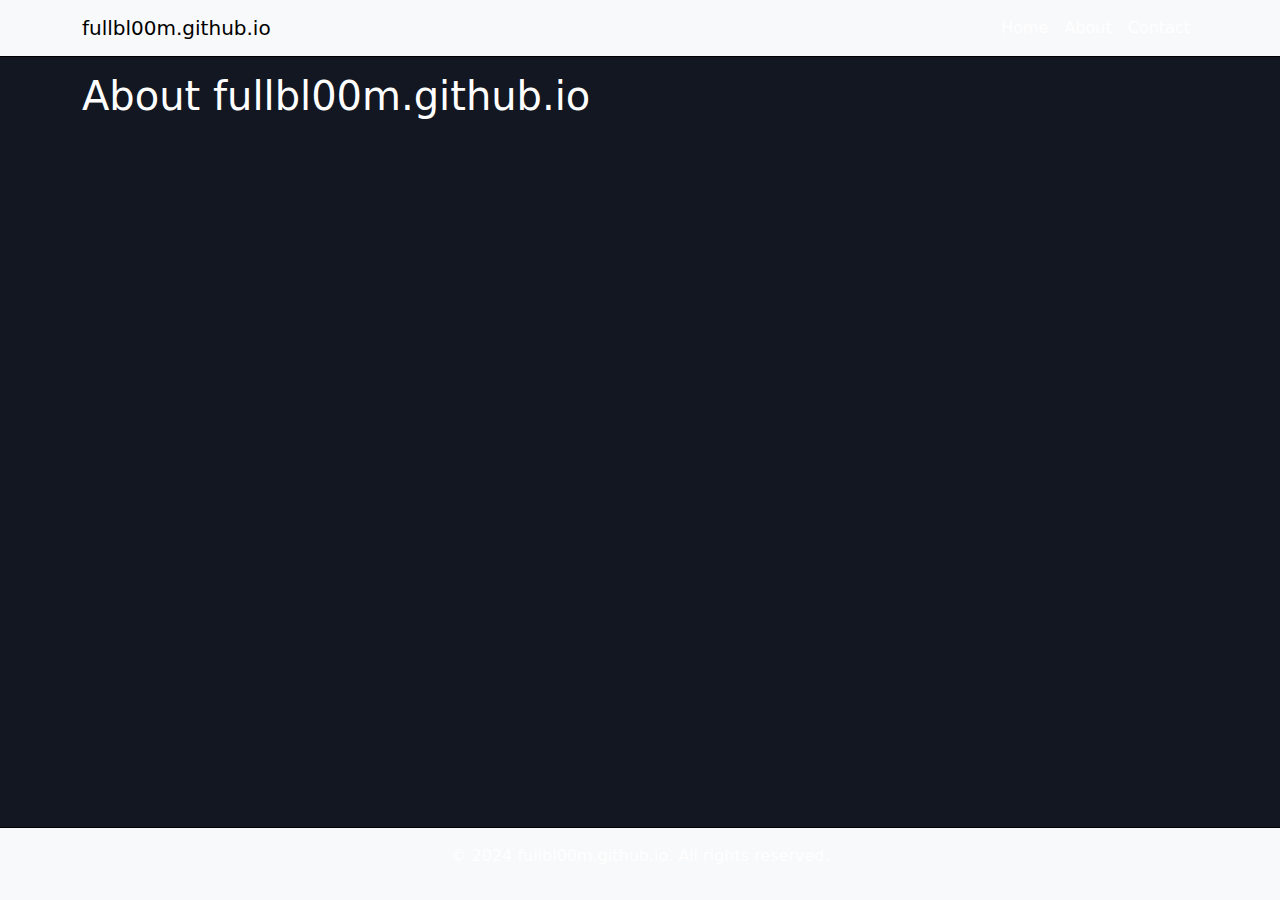
<file: pages/about/about.html>
<!DOCTYPE html><html lang="en"><head><meta charset="UTF-8"><meta name="viewport" content="width=device-width, initial-scale=1.0"><title>fullbl00m.github.io</title><!-- BOOTSTRAP--><link rel="stylesheet" href="https://cdnjs.cloudflare.com/ajax/libs/bootstrap/5.3.3/css/bootstrap.min.css" integrity="sha512-jnSuA4Ss2PkkikSOLtYs8BlYIeeIK1h99ty4YfvRPAlzr377vr3CXDb7sb7eEEBYjDtcYj+AjBH3FLv5uSJuXg==" crossorigin="anonymous" referrerpolicy="no-referrer"><script src="https://cdnjs.cloudflare.com/ajax/libs/bootstrap/5.3.3/js/bootstrap.min.js" integrity="sha512-ykZ1QQr0Jy/4ZkvKuqWn4iF3lqPZyij9iRv6sGqLRdTPkY69YX6+7wvVGmsdBbiIfN/8OdsI7HABjvEok6ZopQ==" crossorigin="anonymous" referrerpolicy="no-referrer"></script><!-- LOCAL RESOURCES--><link rel="stylesheet" href="../../index.css"><script src="../../index.js"></script></head><body><header><nav class="navbar navbar-expand-lg navbar-light bg-light"><div class="container"><a class="navbar-brand" href="#">fullbl00m.github.io</a><button class="navbar-toggler" type="button" data-bs-toggle="collapse" data-bs-target="#navbarSupportedContent" aria-controls="navbarSupportedContent" aria-expanded="false" aria-label="Toggle navigation"><span class="navbar-toggler-icon"></span></button><div class="collapse navbar-collapse" id="navbarSupportedContent"><ul class="navbar-nav ms-auto"><li class="nav-item"><a class="nav-link" href="#">Home</a></li><li class="nav-item"><a class="nav-link" href="#">About</a></li><li class="nav-item"><a class="nav-link" href="#">Contact</a></li></ul></div></div></nav></header><main class="container"><div class="row"><div class="col-12"><h1>About fullbl00m.github.io</h1></div></div></main><footer class="footer mt-auto py-3 bg-light"><div class="container text-center"><p>© 2024 fullbl00m.github.io. All rights reserved.</p></div></footer></body></html>
</file>
<file: index.css>
html, body {
  height: 100%; }

body {
  background-color: #131721 !important;
  color: #ffffff !important;
  display: flex;
  flex-direction: column; }

main {
  padding-top: 15px;
  flex: 1 0 auto; }

.nav-link {
  color: #ffffff; }

.loading-splash {
  position: fixed;
  top: 0;
  right: 0;
  bottom: 0;
  left: 0;
  text-align: center;
  background-color: #131721;
  font-size: 44px; }

.loading-splash:before {
  position: fixed;
  content: 'loading...';
  color: #ffffff;
  top: 40vh;
  left: 0;
  right: 0; }

.card {
  border: 1px solid #000000;
  background-color: #1c2231;
  color: white; }

header, footer, .card-header, .card-footer {
  background-color: #0b0e14; }

header {
  border-bottom: 1px solid #000000; }

footer {
  flex-shrink: 0;
  border-top: 1px solid #000000; }
  footer > * {
    margin: 0; }

#stars {
  width: 1px;
  height: 1px;
  background: transparent;
  animation: animStar 50s linear infinite;
  box-shadow: 29vw 83vh 1px white, 48vw 50vh 1px white, 12vw 26vh 1px white, 82vw 38vh 1px white, 29vw 98vh 1px white, 20vw 84vh 1px white, 51vw 46vh 1px white, 50vw 9vh 1px white, 23vw 79vh 1px white, 60vw 59vh 1px white, 39vw 3vh 1px white, 33vw 9vh 1px white, 96vw 24vh 1px white, 20vw 35vh 1px white, 25vw 25vh 1px white, 76vw 97vh 1px white, 56vw 28vh 1px white, 50vw 27vh 1px white, 4vw 77vh 1px white, 76vw 24vh 1px white, 90vw 14vh 1px white, 55vw 45vh 1px white, 76vw 75vh 1px white, 78vw 75vh 1px white, 68vw 31vh 1px white, 46vw 76vh 1px white, 7vw 8vh 1px white, 40vw 7vh 1px white, 32vw 18vh 1px white, 7vw 18vh 1px white, 22vw 46vh 1px white, 80vw 83vh 1px white, 77vw 72vh 1px white, 71vw 69vh 1px white, 69vw 65vh 1px white, 56vw 16vh 1px white, 4vw 67vh 1px white, 57vw 79vh 1px white, 67vw 24vh 1px white, 86vw 26vh 1px white, 84vw 47vh 1px white, 78vw 33vh 1px white, 49vw 40vh 1px white, 4vw 40vh 1px white, 42vw 78vh 1px white, 49vw 43vh 1px white, 83vw 83vh 1px white, 62vw 22vh 1px white, 70vw 66vh 1px white, 55vw 73vh 1px white, 90vw 18vh 1px white, 19vw 92vh 1px white, 48vw 7vh 1px white, 82vw 47vh 1px white, 26vw 38vh 1px white, 82vw 11vh 1px white, 49vw 27vh 1px white, 85vw 84vh 1px white, 44vw 8vh 1px white, 2vw 8vh 1px white, 8vw 12vh 1px white, 97vw 58vh 1px white, 34vw 39vh 1px white, 98vw 62vh 1px white, 13vw 23vh 1px white, 4vw 35vh 1px white, 78vw 49vh 1px white, 27vw 12vh 1px white, 55vw 22vh 1px white, 100vw 92vh 1px white, 11vw 20vh 1px white, 23vw 2vh 1px white, 92vw 100vh 1px white, 89vw 93vh 1px white, 60vw 12vh 1px white, 94vw 80vh 1px white, 66vw 82vh 1px white, 7vw 57vh 1px white, 10vw 11vh 1px white, 99vw 54vh 1px white, 74vw 57vh 1px white, 15vw 1vh 1px white, 30vw 57vh 1px white, 64vw 84vh 1px white, 16vw 4vh 1px white, 90vw 66vh 1px white, 56vw 41vh 1px white, 50vw 21vh 1px white, 18vw 65vh 1px white, 36vw 67vh 1px white, 26vw 81vh 1px white, 90vw 14vh 1px white, 58vw 19vh 1px white, 41vw 73vh 1px white, 31vw 23vh 1px white, 33vw 53vh 1px white, 34vw 26vh 1px white, 55vw 58vh 1px white, 11vw 63vh 1px white, 98vw 85vh 1px white, 95vw 32vh 1px white, 18vw 67vh 1px white, 41vw 24vh 1px white, 97vw 84vh 1px white, 100vw 13vh 1px white, 79vw 60vh 1px white, 31vw 81vh 1px white, 53vw 22vh 1px white, 75vw 68vh 1px white, 22vw 16vh 1px white, 4vw 28vh 1px white, 29vw 56vh 1px white, 92vw 86vh 1px white, 93vw 70vh 1px white, 32vw 30vh 1px white, 3vw 57vh 1px white, 47vw 71vh 1px white, 72vw 19vh 1px white, 30vw 59vh 1px white, 23vw 74vh 1px white, 69vw 38vh 1px white, 61vw 75vh 1px white, 99vw 91vh 1px white, 88vw 65vh 1px white, 16vw 52vh 1px white, 29vw 6vh 1px white, 81vw 83vh 1px white, 1vw 25vh 1px white, 2vw 68vh 1px white, 91vw 33vh 1px white, 76vw 52vh 1px white, 30vw 40vh 1px white, 97vw 92vh 1px white, 46vw 55vh 1px white, 1vw 43vh 1px white, 99vw 16vh 1px white, 98vw 59vh 1px white, 3vw 51vh 1px white, 87vw 18vh 1px white, 62vw 3vh 1px white, 49vw 60vh 1px white, 62vw 20vh 1px white, 77vw 78vh 1px white, 66vw 58vh 1px white, 7vw 20vh 1px white, 32vw 88vh 1px white, 99vw 13vh 1px white, 51vw 63vh 1px white, 24vw 74vh 1px white, 17vw 66vh 1px white, 19vw 48vh 1px white, 79vw 32vh 1px white, 25vw 57vh 1px white, 49vw 74vh 1px white, 71vw 17vh 1px white, 62vw 77vh 1px white, 80vw 61vh 1px white, 61vw 23vh 1px white, 5vw 32vh 1px white, 62vw 69vh 1px white, 21vw 59vh 1px white, 49vw 24vh 1px white, 57vw 100vh 1px white, 83vw 20vh 1px white, 50vw 30vh 1px white, 1vw 73vh 1px white, 69vw 15vh 1px white, 45vw 46vh 1px white, 78vw 26vh 1px white, 5vw 65vh 1px white, 35vw 31vh 1px white, 83vw 70vh 1px white, 21vw 1vh 1px white, 80vw 85vh 1px white, 18vw 98vh 1px white, 52vw 9vh 1px white, 72vw 98vh 1px white, 46vw 27vh 1px white, 61vw 99vh 1px white, 68vw 3vh 1px white, 81vw 42vh 1px white, 23vw 81vh 1px white, 57vw 99vh 1px white, 72vw 41vh 1px white, 78vw 46vh 1px white, 59vw 25vh 1px white, 18vw 35vh 1px white, 39vw 54vh 1px white, 61vw 71vh 1px white, 23vw 8vh 1px white, 83vw 22vh 1px white, 42vw 15vh 1px white, 14vw 85vh 1px white, 2vw 35vh 1px white, 46vw 26vh 1px white, 40vw 14vh 1px white, 76vw 35vh 1px white, 44vw 13vh 1px white, 98vw 45vh 1px white, 83vw 56vh 1px white, 18vw 92vh 1px white, 83vw 41vh 1px white, 7vw 67vh 1px white, 55vw 46vh 1px white, 55vw 60vh 1px white, 94vw 10vh 1px white, 22vw 33vh 1px white, 36vw 49vh 1px white, 1vw 97vh 1px white, 30vw 99vh 1px white, 87vw 86vh 1px white, 78vw 79vh 1px white, 81vw 35vh 1px white, 77vw 11vh 1px white, 67vw 53vh 1px white, 24vw 81vh 1px white, 79vw 18vh 1px white, 5vw 70vh 1px white, 14vw 1vh 1px white, 70vw 60vh 1px white, 78vw 30vh 1px white, 59vw 67vh 1px white, 78vw 73vh 1px white, 78vw 28vh 1px white, 82vw 3vh 1px white, 1vw 12vh 1px white, 6vw 75vh 1px white, 2vw 35vh 1px white, 91vw 66vh 1px white, 46vw 88vh 1px white, 94vw 66vh 1px white, 48vw 34vh 1px white, 15vw 75vh 1px white, 76vw 37vh 1px white, 99vw 40vh 1px white, 64vw 41vh 1px white, 12vw 8vh 1px white, 41vw 64vh 1px white, 4vw 10vh 1px white, 85vw 7vh 1px white, 72vw 5vh 1px white, 34vw 30vh 1px white, 63vw 19vh 1px white, 19vw 52vh 1px white, 42vw 47vh 1px white, 39vw 38vh 1px white, 22vw 80vh 1px white, 80vw 81vh 1px white, 37vw 93vh 1px white, 51vw 34vh 1px white, 39vw 45vh 1px white, 10vw 75vh 1px white, 20vw 6vh 1px white, 99vw 71vh 1px white, 27vw 11vh 1px white, 31vw 17vh 1px white, 75vw 75vh 1px white, 17vw 84vh 1px white, 49vw 55vh 1px white, 20vw 11vh 1px white, 11vw 44vh 1px white, 18vw 14vh 1px white, 55vw 87vh 1px white, 44vw 60vh 1px white, 75vw 96vh 1px white, 91vw 96vh 1px white, 63vw 59vh 1px white, 87vw 66vh 1px white, 25vw 86vh 1px white, 23vw 9vh 1px white, 62vw 55vh 1px white, 50vw 99vh 1px white, 16vw 8vh 1px white, 68vw 45vh 1px white, 85vw 70vh 1px white, 46vw 78vh 1px white, 1vw 94vh 1px white, 79vw 90vh 1px white, 71vw 87vh 1px white, 38vw 56vh 1px white, 24vw 89vh 1px white, 1vw 71vh 1px white, 84vw 19vh 1px white, 9vw 84vh 1px white, 62vw 38vh 1px white, 8vw 10vh 1px white, 89vw 91vh 1px white, 33vw 1vh 1px white, 57vw 63vh 1px white, 59vw 15vh 1px white, 77vw 81vh 1px white, 53vw 100vh 1px white, 56vw 48vh 1px white, 92vw 88vh 1px white, 94vw 75vh 1px white, 56vw 37vh 1px white, 82vw 21vh 1px white, 95vw 86vh 1px white, 46vw 10vh 1px white, 54vw 74vh 1px white, 69vw 40vh 1px white, 90vw 85vh 1px white, 91vw 60vh 1px white, 47vw 90vh 1px white, 80vw 95vh 1px white, 64vw 17vh 1px white, 55vw 98vh 1px white, 7vw 46vh 1px white, 98vw 49vh 1px white, 57vw 88vh 1px white, 38vw 94vh 1px white, 54vw 83vh 1px white, 20vw 44vh 1px white, 64vw 72vh 1px white, 95vw 29vh 1px white, 88vw 59vh 1px white, 88vw 77vh 1px white, 37vw 13vh 1px white, 6vw 59vh 1px white, 8vw 30vh 1px white, 83vw 81vh 1px white, 32vw 4vh 1px white, 2vw 58vh 1px white, 87vw 72vh 1px white, 98vw 41vh 1px white, 82vw 26vh 1px white, 85vw 13vh 1px white, 18vw 62vh 1px white, 33vw 1vh 1px white, 1vw 71vh 1px white, 81vw 8vh 1px white, 62vw 4vh 1px white, 82vw 82vh 1px white, 92vw 12vh 1px white, 56vw 11vh 1px white, 8vw 24vh 1px white, 55vw 12vh 1px white, 15vw 56vh 1px white, 16vw 16vh 1px white, 52vw 66vh 1px white, 29vw 47vh 1px white, 1vw 64vh 1px white, 20vw 66vh 1px white, 30vw 87vh 1px white, 75vw 32vh 1px white, 85vw 46vh 1px white, 58vw 93vh 1px white, 85vw 30vh 1px white, 80vw 10vh 1px white, 64vw 1vh 1px white, 76vw 85vh 1px white, 81vw 83vh 1px white, 61vw 10vh 1px white, 79vw 40vh 1px white, 44vw 31vh 1px white, 12vw 69vh 1px white, 65vw 45vh 1px white, 36vw 100vh 1px white, 16vw 64vh 1px white, 70vw 6vh 1px white, 10vw 12vh 1px white, 98vw 88vh 1px white, 70vw 55vh 1px white, 6vw 61vh 1px white, 72vw 29vh 1px white, 98vw 79vh 1px white, 64vw 33vh 1px white, 20vw 82vh 1px white, 68vw 22vh 1px white, 9vw 66vh 1px white, 64vw 98vh 1px white, 37vw 23vh 1px white, 47vw 35vh 1px white, 74vw 57vh 1px white, 30vw 49vh 1px white, 29vw 89vh 1px white, 44vw 70vh 1px white, 63vw 52vh 1px white, 25vw 17vh 1px white, 38vw 19vh 1px white, 54vw 48vh 1px white, 21vw 44vh 1px white, 57vw 79vh 1px white, 32vw 51vh 1px white, 23vw 92vh 1px white, 89vw 27vh 1px white, 79vw 75vh 1px white, 18vw 44vh 1px white, 77vw 21vh 1px white, 23vw 75vh 1px white, 59vw 61vh 1px white, 77vw 3vh 1px white, 5vw 80vh 1px white, 47vw 57vh 1px white, 7vw 27vh 1px white, 91vw 50vh 1px white, 41vw 89vh 1px white, 50vw 86vh 1px white, 9vw 3vh 1px white, 78vw 20vh 1px white, 32vw 13vh 1px white, 38vw 14vh 1px white, 2vw 65vh 1px white, 94vw 76vh 1px white, 13vw 55vh 1px white, 41vw 54vh 1px white, 90vw 29vh 1px white, 91vw 13vh 1px white, 20vw 98vh 1px white, 69vw 2vh 1px white, 70vw 79vh 1px white, 15vw 26vh 1px white, 71vw 42vh 1px white, 59vw 100vh 1px white, 100vw 77vh 1px white, 41vw 56vh 1px white, 86vw 57vh 1px white, 53vw 42vh 1px white, 80vw 29vh 1px white, 23vw 58vh 1px white, 5vw 51vh 1px white, 39vw 53vh 1px white, 99vw 55vh 1px white, 42vw 41vh 1px white, 51vw 40vh 1px white, 20vw 58vh 1px white, 38vw 79vh 1px white, 67vw 85vh 1px white, 94vw 36vh 1px white, 11vw 94vh 1px white, 37vw 6vh 1px white, 25vw 20vh 1px white, 84vw 5vh 1px white, 89vw 77vh 1px white, 43vw 37vh 1px white, 95vw 87vh 1px white, 24vw 22vh 1px white, 30vw 10vh 1px white, 38vw 17vh 1px white, 100vw 68vh 1px white, 80vw 82vh 1px white, 10vw 62vh 1px white, 2vw 73vh 1px white, 94vw 49vh 1px white, 13vw 30vh 1px white, 75vw 65vh 1px white, 72vw 57vh 1px white, 79vw 35vh 1px white, 11vw 46vh 1px white, 3vw 56vh 1px white, 15vw 96vh 1px white, 78vw 100vh 1px white, 89vw 92vh 1px white, 61vw 31vh 1px white, 44vw 45vh 1px white, 71vw 75vh 1px white, 97vw 31vh 1px white, 28vw 54vh 1px white, 18vw 61vh 1px white, 29vw 97vh 1px white, 29vw 50vh 1px white, 48vw 22vh 1px white, 80vw 34vh 1px white, 15vw 6vh 1px white, 18vw 98vh 1px white, 61vw 11vh 1px white, 42vw 60vh 1px white, 49vw 92vh 1px white, 26vw 62vh 1px white, 25vw 54vh 1px white, 98vw 99vh 1px white, 93vw 97vh 1px white, 74vw 11vh 1px white, 84vw 35vh 1px white, 34vw 30vh 1px white, 37vw 27vh 1px white, 25vw 81vh 1px white, 43vw 52vh 1px white, 8vw 35vh 1px white, 31vw 89vh 1px white, 7vw 45vh 1px white, 65vw 99vh 1px white, 51vw 62vh 1px white, 69vw 40vh 1px white, 77vw 24vh 1px white, 21vw 56vh 1px white, 10vw 90vh 1px white, 4vw 95vh 1px white, 24vw 64vh 1px white, 84vw 68vh 1px white, 86vw 83vh 1px white, 31vw 20vh 1px white, 15vw 23vh 1px white, 46vw 44vh 1px white, 93vw 6vh 1px white, 55vw 35vh 1px white, 33vw 35vh 1px white, 41vw 95vh 1px white, 53vw 50vh 1px white, 97vw 57vh 1px white, 58vw 41vh 1px white, 6vw 100vh 1px white, 8vw 45vh 1px white, 64vw 20vh 1px white, 18vw 98vh 1px white, 27vw 37vh 1px white, 91vw 33vh 1px white, 2vw 66vh 1px white, 38vw 22vh 1px white, 39vw 69vh 1px white, 30vw 51vh 1px white, 33vw 70vh 1px white, 15vw 17vh 1px white, 34vw 31vh 1px white, 15vw 5vh 1px white, 60vw 73vh 1px white, 26vw 15vh 1px white, 59vw 89vh 1px white, 76vw 20vh 1px white, 3vw 82vh 1px white, 27vw 38vh 1px white, 89vw 25vh 1px white, 80vw 11vh 1px white, 7vw 99vh 1px white, 61vw 58vh 1px white, 94vw 66vh 1px white, 5vw 80vh 1px white, 33vw 56vh 1px white, 88vw 28vh 1px white, 69vw 61vh 1px white, 14vw 50vh 1px white, 8vw 1vh 1px white, 35vw 6vh 1px white, 98vw 54vh 1px white, 70vw 21vh 1px white, 95vw 76vh 1px white, 44vw 76vh 1px white, 76vw 3vh 1px white, 70vw 42vh 1px white, 40vw 53vh 1px white, 77vw 52vh 1px white, 78vw 38vh 1px white, 17vw 41vh 1px white, 93vw 62vh 1px white, 13vw 66vh 1px white, 6vw 4vh 1px white, 58vw 35vh 1px white, 8vw 48vh 1px white, 22vw 30vh 1px white, 6vw 18vh 1px white, 14vw 34vh 1px white, 53vw 100vh 1px white, 4vw 58vh 1px white, 36vw 1vh 1px white, 63vw 4vh 1px white, 51vw 6vh 1px white, 4vw 56vh 1px white, 32vw 77vh 1px white, 22vw 31vh 1px white, 72vw 70vh 1px white, 19vw 20vh 1px white, 83vw 50vh 1px white, 58vw 25vh 1px white, 16vw 77vh 1px white, 91vw 11vh 1px white, 39vw 51vh 1px white, 45vw 74vh 1px white, 46vw 24vh 1px white, 18vw 77vh 1px white, 53vw 98vh 1px white, 83vw 24vh 1px white, 91vw 37vh 1px white, 59vw 45vh 1px white, 17vw 57vh 1px white, 90vw 1vh 1px white, 2vw 15vh 1px white, 97vw 40vh 1px white, 17vw 52vh 1px white, 46vw 3vh 1px white, 28vw 26vh 1px white, 26vw 71vh 1px white, 65vw 17vh 1px white, 64vw 91vh 1px white, 87vw 70vh 1px white, 45vw 8vh 1px white, 51vw 44vh 1px white, 7vw 39vh 1px white, 58vw 39vh 1px white, 20vw 18vh 1px white, 36vw 74vh 1px white, 98vw 30vh 1px white, 28vw 86vh 1px white, 13vw 38vh 1px white, 59vw 69vh 1px white, 27vw 93vh 1px white, 14vw 11vh 1px white, 57vw 63vh 1px white, 54vw 97vh 1px white, 8vw 71vh 1px white, 64vw 91vh 1px white, 8vw 15vh 1px white, 60vw 29vh 1px white, 95vw 32vh 1px white, 50vw 50vh 1px white, 8vw 20vh 1px white, 86vw 4vh 1px white, 24vw 49vh 1px white, 9vw 49vh 1px white, 49vw 51vh 1px white, 75vw 92vh 1px white, 4vw 36vh 1px white, 35vw 77vh 1px white, 65vw 7vh 1px white, 45vw 100vh 1px white, 24vw 31vh 1px white, 19vw 48vh 1px white, 42vw 60vh 1px white, 59vw 31vh 1px white, 2vw 19vh 1px white, 46vw 91vh 1px white, 76vw 34vh 1px white, 49vw 68vh 1px white, 72vw 44vh 1px white, 23vw 83vh 1px white, 86vw 18vh 1px white, 15vw 22vh 1px white, 3vw 36vh 1px white, 76vw 53vh 1px white, 96vw 78vh 1px white, 70vw 74vh 1px white, 66vw 80vh 1px white, 68vw 94vh 1px white, 47vw 63vh 1px white, 90vw 55vh 1px white, 99vw 27vh 1px white, 42vw 86vh 1px white, 73vw 100vh 1px white, 64vw 75vh 1px white, 40vw 32vh 1px white, 36vw 61vh 1px white, 8vw 85vh 1px white, 46vw 50vh 1px white, 94vw 78vh 1px white, 51vw 3vh 1px white, 25vw 69vh 1px white, 57vw 82vh 1px white, 12vw 83vh 1px white, 82vw 99vh 1px white, 58vw 29vh 1px white, 42vw 86vh 1px white, 14vw 33vh 1px white, 46vw 18vh 1px white, 68vw 95vh 1px white, 64vw 37vh 1px white, 87vw 36vh 1px white, 41vw 80vh 1px white, 42vw 65vh 1px white, 20vw 42vh 1px white, 61vw 58vh 1px white, 29vw 11vh 1px white, 64vw 59vh 1px white, 69vw 87vh 1px white, 70vw 83vh 1px white, 80vw 65vh 1px white, 89vw 70vh 1px white, 94vw 53vh 1px white, 97vw 72vh 1px white, 5vw 97vh 1px white, 91vw 95vh 1px white, 57vw 66vh 1px white, 11vw 28vh 1px white, 33vw 2vh 1px white, 81vw 34vh 1px white, 92vw 63vh 1px white, 23vw 78vh 1px white, 17vw 67vh 1px white, 92vw 96vh 1px white, 97vw 13vh 1px white, 89vw 5vh 1px white, 51vw 28vh 1px white, 28vw 82vh 1px white, 12vw 42vh 1px white, 15vw 98vh 1px white, 34vw 32vh 1px white, 21vw 40vh 1px white, 76vw 33vh 1px white, 34vw 30vh 1px white, 42vw 97vh 1px white, 80vw 40vh 1px white, 11vw 15vh 1px white, 87vw 48vh 1px white, 48vw 17vh 1px white, 8vw 64vh 1px white, 19vw 37vh 1px white, 4vw 63vh 1px white, 72vw 94vh 1px white, 78vw 2vh 1px white, 38vw 16vh 1px white, 16vw 64vh 1px white, 34vw 30vh 1px white; }
  #stars:after {
    content: " ";
    position: absolute;
    top: 100vh;
    width: 1px;
    height: 1px;
    background: transparent;
    box-shadow: 40vw 77vh 1px white, 58vw 88vh 1px white, 17vw 17vh 1px white, 93vw 5vh 1px white, 49vw 89vh 1px white, 89vw 66vh 1px white, 56vw 83vh 1px white, 85vw 42vh 1px white, 79vw 34vh 1px white, 3vw 6vh 1px white, 70vw 50vh 1px white, 78vw 28vh 1px white, 83vw 13vh 1px white, 51vw 38vh 1px white, 18vw 93vh 1px white, 46vw 52vh 1px white, 40vw 39vh 1px white, 17vw 50vh 1px white, 21vw 92vh 1px white, 93vw 78vh 1px white, 38vw 67vh 1px white, 70vw 67vh 1px white, 35vw 60vh 1px white, 51vw 94vh 1px white, 71vw 79vh 1px white, 86vw 21vh 1px white, 25vw 32vh 1px white, 82vw 81vh 1px white, 9vw 47vh 1px white, 55vw 95vh 1px white, 57vw 71vh 1px white, 70vw 85vh 1px white, 45vw 51vh 1px white, 95vw 85vh 1px white, 94vw 40vh 1px white, 33vw 30vh 1px white, 57vw 48vh 1px white, 43vw 2vh 1px white, 25vw 26vh 1px white, 98vw 58vh 1px white, 10vw 61vh 1px white, 57vw 6vh 1px white, 69vw 100vh 1px white, 69vw 53vh 1px white, 81vw 85vh 1px white, 63vw 22vh 1px white, 92vw 57vh 1px white, 80vw 62vh 1px white, 87vw 18vh 1px white, 26vw 9vh 1px white, 49vw 93vh 1px white, 94vw 94vh 1px white, 52vw 83vh 1px white, 92vw 99vh 1px white, 6vw 35vh 1px white, 30vw 20vh 1px white, 77vw 31vh 1px white, 30vw 83vh 1px white, 99vw 42vh 1px white, 10vw 88vh 1px white, 2vw 64vh 1px white, 27vw 65vh 1px white, 28vw 47vh 1px white, 80vw 59vh 1px white, 6vw 79vh 1px white, 12vw 77vh 1px white, 97vw 24vh 1px white, 23vw 91vh 1px white, 3vw 37vh 1px white, 36vw 83vh 1px white, 88vw 35vh 1px white, 58vw 14vh 1px white, 92vw 71vh 1px white, 80vw 44vh 1px white, 99vw 98vh 1px white, 7vw 85vh 1px white, 78vw 93vh 1px white, 72vw 59vh 1px white, 42vw 41vh 1px white, 28vw 60vh 1px white, 77vw 40vh 1px white, 94vw 49vh 1px white, 16vw 97vh 1px white, 36vw 23vh 1px white, 37vw 49vh 1px white, 94vw 48vh 1px white, 6vw 89vh 1px white, 63vw 83vh 1px white, 87vw 32vh 1px white, 95vw 56vh 1px white, 4vw 5vh 1px white, 98vw 51vh 1px white, 35vw 10vh 1px white, 60vw 75vh 1px white, 83vw 100vh 1px white, 71vw 29vh 1px white, 76vw 81vh 1px white, 95vw 53vh 1px white, 87vw 37vh 1px white, 82vw 32vh 1px white, 65vw 30vh 1px white, 100vw 86vh 1px white, 26vw 50vh 1px white, 10vw 55vh 1px white, 53vw 90vh 1px white, 31vw 99vh 1px white, 44vw 42vh 1px white, 88vw 63vh 1px white, 44vw 95vh 1px white, 58vw 82vh 1px white, 96vw 47vh 1px white, 35vw 27vh 1px white, 42vw 62vh 1px white, 9vw 72vh 1px white, 5vw 63vh 1px white, 70vw 72vh 1px white, 89vw 88vh 1px white, 41vw 67vh 1px white, 59vw 78vh 1px white, 43vw 53vh 1px white, 95vw 25vh 1px white, 50vw 56vh 1px white, 3vw 84vh 1px white, 46vw 46vh 1px white, 43vw 76vh 1px white, 73vw 7vh 1px white, 1vw 55vh 1px white, 15vw 70vh 1px white, 78vw 25vh 1px white, 26vw 49vh 1px white, 38vw 7vh 1px white, 52vw 31vh 1px white, 71vw 1vh 1px white, 3vw 39vh 1px white, 45vw 14vh 1px white, 16vw 6vh 1px white, 42vw 46vh 1px white, 50vw 56vh 1px white, 81vw 77vh 1px white, 1vw 63vh 1px white, 17vw 67vh 1px white, 64vw 52vh 1px white, 48vw 42vh 1px white, 74vw 82vh 1px white, 13vw 84vh 1px white, 30vw 59vh 1px white, 16vw 53vh 1px white, 97vw 48vh 1px white, 40vw 77vh 1px white, 41vw 32vh 1px white, 30vw 46vh 1px white, 39vw 57vh 1px white, 50vw 81vh 1px white, 10vw 71vh 1px white, 46vw 25vh 1px white, 12vw 86vh 1px white, 48vw 67vh 1px white, 20vw 56vh 1px white, 65vw 5vh 1px white, 43vw 86vh 1px white, 71vw 94vh 1px white, 38vw 81vh 1px white, 27vw 47vh 1px white, 32vw 38vh 1px white, 71vw 23vh 1px white, 23vw 85vh 1px white, 67vw 3vh 1px white, 55vw 65vh 1px white, 51vw 2vh 1px white, 37vw 30vh 1px white, 12vw 20vh 1px white, 1vw 91vh 1px white, 92vw 7vh 1px white, 94vw 58vh 1px white, 75vw 67vh 1px white, 19vw 72vh 1px white, 22vw 77vh 1px white, 61vw 42vh 1px white, 21vw 98vh 1px white, 54vw 88vh 1px white, 6vw 94vh 1px white, 83vw 90vh 1px white, 93vw 86vh 1px white, 56vw 50vh 1px white, 23vw 68vh 1px white, 47vw 56vh 1px white, 45vw 39vh 1px white, 17vw 60vh 1px white, 40vw 17vh 1px white, 55vw 94vh 1px white, 81vw 4vh 1px white, 40vw 67vh 1px white, 41vw 70vh 1px white, 21vw 55vh 1px white, 36vw 11vh 1px white, 93vw 69vh 1px white, 31vw 2vh 1px white, 35vw 47vh 1px white, 73vw 2vh 1px white, 70vw 61vh 1px white, 90vw 46vh 1px white, 45vw 23vh 1px white, 41vw 35vh 1px white, 26vw 19vh 1px white, 67vw 80vh 1px white, 90vw 66vh 1px white, 91vw 4vh 1px white, 47vw 5vh 1px white, 80vw 7vh 1px white, 39vw 15vh 1px white, 29vw 94vh 1px white, 38vw 33vh 1px white, 19vw 28vh 1px white, 33vw 96vh 1px white, 40vw 85vh 1px white, 14vw 77vh 1px white, 13vw 45vh 1px white, 90vw 68vh 1px white, 9vw 73vh 1px white, 28vw 38vh 1px white, 50vw 9vh 1px white, 83vw 49vh 1px white, 2vw 93vh 1px white, 95vw 25vh 1px white, 20vw 48vh 1px white, 63vw 47vh 1px white, 51vw 70vh 1px white, 26vw 82vh 1px white, 47vw 83vh 1px white, 40vw 79vh 1px white, 50vw 77vh 1px white, 40vw 80vh 1px white, 30vw 31vh 1px white, 31vw 98vh 1px white, 24vw 80vh 1px white, 57vw 23vh 1px white, 57vw 50vh 1px white, 30vw 30vh 1px white, 41vw 90vh 1px white, 80vw 80vh 1px white, 87vw 59vh 1px white, 35vw 15vh 1px white, 57vw 30vh 1px white, 33vw 3vh 1px white, 6vw 24vh 1px white, 32vw 78vh 1px white, 82vw 72vh 1px white, 68vw 42vh 1px white, 64vw 7vh 1px white, 11vw 89vh 1px white, 91vw 50vh 1px white, 71vw 67vh 1px white, 84vw 46vh 1px white, 56vw 88vh 1px white, 35vw 87vh 1px white, 54vw 63vh 1px white, 87vw 49vh 1px white, 98vw 56vh 1px white, 77vw 58vh 1px white, 35vw 75vh 1px white, 43vw 67vh 1px white, 83vw 26vh 1px white, 99vw 5vh 1px white, 23vw 69vh 1px white, 37vw 89vh 1px white, 95vw 61vh 1px white, 30vw 95vh 1px white, 84vw 86vh 1px white, 48vw 44vh 1px white, 80vw 84vh 1px white, 26vw 91vh 1px white, 19vw 28vh 1px white, 41vw 82vh 1px white, 72vw 58vh 1px white, 34vw 80vh 1px white, 58vw 61vh 1px white, 43vw 67vh 1px white, 47vw 8vh 1px white, 40vw 92vh 1px white, 32vw 10vh 1px white, 21vw 50vh 1px white, 78vw 21vh 1px white, 14vw 6vh 1px white, 39vw 94vh 1px white, 30vw 83vh 1px white, 79vw 46vh 1px white, 66vw 79vh 1px white, 54vw 27vh 1px white, 55vw 87vh 1px white, 69vw 6vh 1px white, 80vw 57vh 1px white, 22vw 71vh 1px white, 29vw 58vh 1px white, 17vw 3vh 1px white, 82vw 57vh 1px white, 50vw 4vh 1px white, 2vw 71vh 1px white, 37vw 82vh 1px white, 27vw 85vh 1px white, 95vw 50vh 1px white, 6vw 5vh 1px white, 94vw 36vh 1px white, 34vw 100vh 1px white, 56vw 57vh 1px white, 86vw 93vh 1px white, 13vw 3vh 1px white, 53vw 73vh 1px white, 4vw 50vh 1px white, 73vw 55vh 1px white, 42vw 66vh 1px white, 48vw 16vh 1px white, 87vw 65vh 1px white, 4vw 97vh 1px white, 26vw 6vh 1px white, 64vw 36vh 1px white, 55vw 79vh 1px white, 20vw 23vh 1px white, 32vw 13vh 1px white, 11vw 80vh 1px white, 49vw 73vh 1px white, 100vw 30vh 1px white, 79vw 30vh 1px white, 84vw 64vh 1px white, 60vw 68vh 1px white, 96vw 91vh 1px white, 81vw 82vh 1px white, 98vw 16vh 1px white, 38vw 87vh 1px white, 49vw 22vh 1px white, 93vw 6vh 1px white, 9vw 91vh 1px white, 88vw 3vh 1px white, 7vw 98vh 1px white, 21vw 22vh 1px white, 47vw 63vh 1px white, 90vw 85vh 1px white, 83vw 83vh 1px white, 50vw 69vh 1px white, 24vw 40vh 1px white, 6vw 97vh 1px white, 61vw 13vh 1px white, 74vw 50vh 1px white, 47vw 63vh 1px white, 35vw 87vh 1px white, 8vw 23vh 1px white, 56vw 52vh 1px white, 81vw 79vh 1px white, 16vw 12vh 1px white, 37vw 78vh 1px white, 83vw 89vh 1px white, 20vw 12vh 1px white, 37vw 17vh 1px white, 46vw 43vh 1px white, 94vw 91vh 1px white, 60vw 24vh 1px white, 61vw 98vh 1px white, 9vw 92vh 1px white, 78vw 57vh 1px white, 87vw 19vh 1px white, 39vw 52vh 1px white, 82vw 14vh 1px white, 99vw 31vh 1px white, 23vw 62vh 1px white, 17vw 45vh 1px white, 62vw 2vh 1px white, 7vw 57vh 1px white, 43vw 64vh 1px white, 24vw 84vh 1px white, 98vw 47vh 1px white, 9vw 77vh 1px white, 42vw 4vh 1px white, 25vw 97vh 1px white, 68vw 31vh 1px white, 60vw 12vh 1px white, 46vw 17vh 1px white, 22vw 50vh 1px white, 62vw 69vh 1px white, 27vw 6vh 1px white, 60vw 47vh 1px white, 93vw 53vh 1px white, 37vw 52vh 1px white, 93vw 2vh 1px white, 7vw 16vh 1px white, 2vw 98vh 1px white, 44vw 60vh 1px white, 32vw 59vh 1px white, 27vw 40vh 1px white, 55vw 87vh 1px white, 42vw 70vh 1px white, 73vw 13vh 1px white, 48vw 15vh 1px white, 22vw 75vh 1px white, 44vw 78vh 1px white, 78vw 96vh 1px white, 5vw 37vh 1px white, 64vw 21vh 1px white, 74vw 40vh 1px white, 36vw 48vh 1px white, 63vw 37vh 1px white, 42vw 38vh 1px white, 14vw 82vh 1px white, 33vw 64vh 1px white, 43vw 89vh 1px white, 70vw 19vh 1px white, 17vw 48vh 1px white, 60vw 95vh 1px white, 19vw 96vh 1px white, 100vw 39vh 1px white, 56vw 67vh 1px white, 65vw 71vh 1px white, 52vw 94vh 1px white, 32vw 57vh 1px white, 40vw 23vh 1px white, 28vw 78vh 1px white, 39vw 27vh 1px white, 19vw 35vh 1px white, 66vw 81vh 1px white, 40vw 65vh 1px white, 27vw 60vh 1px white, 47vw 68vh 1px white, 97vw 42vh 1px white, 3vw 13vh 1px white, 69vw 58vh 1px white, 4vw 53vh 1px white, 32vw 91vh 1px white, 44vw 5vh 1px white, 63vw 9vh 1px white, 46vw 60vh 1px white, 75vw 95vh 1px white, 84vw 67vh 1px white, 85vw 72vh 1px white, 13vw 11vh 1px white, 18vw 82vh 1px white, 58vw 83vh 1px white, 36vw 95vh 1px white, 11vw 98vh 1px white, 20vw 25vh 1px white, 34vw 58vh 1px white, 99vw 35vh 1px white, 21vw 87vh 1px white, 84vw 32vh 1px white, 8vw 4vh 1px white, 25vw 50vh 1px white, 14vw 68vh 1px white, 46vw 59vh 1px white, 30vw 34vh 1px white, 74vw 14vh 1px white, 32vw 50vh 1px white, 89vw 49vh 1px white, 74vw 29vh 1px white, 16vw 50vh 1px white, 83vw 74vh 1px white, 78vw 99vh 1px white, 20vw 28vh 1px white, 10vw 27vh 1px white, 66vw 69vh 1px white, 29vw 99vh 1px white, 80vw 11vh 1px white, 12vw 20vh 1px white, 97vw 37vh 1px white, 35vw 45vh 1px white, 84vw 65vh 1px white, 80vw 93vh 1px white, 41vw 38vh 1px white, 67vw 70vh 1px white, 18vw 71vh 1px white, 48vw 91vh 1px white, 31vw 17vh 1px white, 96vw 67vh 1px white, 39vw 4vh 1px white, 85vw 56vh 1px white, 75vw 12vh 1px white, 34vw 52vh 1px white, 10vw 9vh 1px white, 70vw 80vh 1px white, 88vw 59vh 1px white, 83vw 100vh 1px white, 60vw 33vh 1px white, 83vw 100vh 1px white, 9vw 73vh 1px white, 75vw 55vh 1px white, 41vw 36vh 1px white, 7vw 77vh 1px white, 3vw 29vh 1px white, 34vw 29vh 1px white, 24vw 73vh 1px white, 4vw 70vh 1px white, 35vw 77vh 1px white, 4vw 6vh 1px white, 29vw 61vh 1px white, 59vw 67vh 1px white, 17vw 18vh 1px white, 19vw 33vh 1px white, 78vw 69vh 1px white, 23vw 88vh 1px white, 81vw 74vh 1px white, 88vw 27vh 1px white, 11vw 32vh 1px white, 2vw 90vh 1px white, 45vw 65vh 1px white, 79vw 52vh 1px white, 34vw 80vh 1px white, 94vw 64vh 1px white, 16vw 54vh 1px white, 44vw 58vh 1px white, 87vw 58vh 1px white, 62vw 12vh 1px white, 96vw 96vh 1px white, 64vw 23vh 1px white, 45vw 64vh 1px white, 71vw 23vh 1px white, 46vw 32vh 1px white, 35vw 72vh 1px white, 74vw 93vh 1px white, 95vw 92vh 1px white, 49vw 72vh 1px white, 83vw 86vh 1px white, 28vw 40vh 1px white, 47vw 77vh 1px white, 94vw 53vh 1px white, 12vw 83vh 1px white, 5vw 27vh 1px white, 2vw 57vh 1px white, 96vw 27vh 1px white, 42vw 5vh 1px white, 49vw 50vh 1px white, 4vw 62vh 1px white, 40vw 83vh 1px white, 48vw 96vh 1px white, 61vw 17vh 1px white, 75vw 17vh 1px white, 50vw 7vh 1px white, 21vw 59vh 1px white, 54vw 48vh 1px white, 93vw 92vh 1px white, 72vw 33vh 1px white, 94vw 22vh 1px white, 48vw 31vh 1px white, 9vw 71vh 1px white, 92vw 23vh 1px white, 57vw 57vh 1px white, 19vw 44vh 1px white, 67vw 4vh 1px white, 36vw 81vh 1px white, 31vw 35vh 1px white, 76vw 94vh 1px white, 71vw 71vh 1px white, 74vw 86vh 1px white, 76vw 3vh 1px white, 50vw 67vh 1px white, 68vw 56vh 1px white, 15vw 77vh 1px white, 16vw 12vh 1px white, 99vw 59vh 1px white, 93vw 99vh 1px white, 66vw 91vh 1px white, 49vw 67vh 1px white, 15vw 41vh 1px white, 85vw 32vh 1px white, 91vw 34vh 1px white, 42vw 66vh 1px white, 24vw 21vh 1px white, 55vw 52vh 1px white, 60vw 97vh 1px white, 54vw 90vh 1px white, 4vw 51vh 1px white, 40vw 14vh 1px white, 25vw 53vh 1px white, 93vw 97vh 1px white, 46vw 69vh 1px white, 21vw 90vh 1px white, 89vw 38vh 1px white, 53vw 69vh 1px white, 97vw 20vh 1px white, 61vw 81vh 1px white, 48vw 67vh 1px white, 29vw 83vh 1px white, 34vw 34vh 1px white, 11vw 31vh 1px white, 18vw 59vh 1px white, 16vw 36vh 1px white, 64vw 64vh 1px white, 45vw 31vh 1px white, 14vw 61vh 1px white, 57vw 12vh 1px white, 20vw 40vh 1px white, 40vw 15vh 1px white, 52vw 25vh 1px white, 28vw 50vh 1px white, 21vw 28vh 1px white, 15vw 76vh 1px white, 82vw 94vh 1px white, 85vw 26vh 1px white, 58vw 14vh 1px white, 23vw 38vh 1px white, 17vw 88vh 1px white, 82vw 25vh 1px white, 28vw 21vh 1px white, 50vw 59vh 1px white, 35vw 26vh 1px white, 82vw 83vh 1px white, 64vw 32vh 1px white, 58vw 42vh 1px white, 21vw 82vh 1px white, 87vw 60vh 1px white, 92vw 64vh 1px white, 46vw 18vh 1px white, 71vw 11vh 1px white, 7vw 51vh 1px white, 45vw 69vh 1px white, 14vw 91vh 1px white, 94vw 14vh 1px white, 70vw 26vh 1px white, 96vw 57vh 1px white, 95vw 96vh 1px white, 30vw 8vh 1px white, 7vw 14vh 1px white, 84vw 26vh 1px white, 63vw 2vh 1px white, 40vw 13vh 1px white, 65vw 60vh 1px white, 42vw 90vh 1px white, 67vw 2vh 1px white, 71vw 54vh 1px white, 8vw 45vh 1px white, 42vw 75vh 1px white, 88vw 47vh 1px white, 77vw 54vh 1px white, 78vw 100vh 1px white, 78vw 3vh 1px white, 20vw 53vh 1px white, 82vw 94vh 1px white, 41vw 97vh 1px white, 28vw 19vh 1px white, 93vw 8vh 1px white, 94vw 6vh 1px white, 93vw 30vh 1px white, 96vw 64vh 1px white, 32vw 66vh 1px white, 92vw 87vh 1px white, 34vw 54vh 1px white, 23vw 31vh 1px white, 93vw 6vh 1px white, 47vw 48vh 1px white, 79vw 55vh 1px white, 82vw 67vh 1px white, 34vw 79vh 1px white, 78vw 64vh 1px white, 2vw 76vh 1px white, 51vw 1vh 1px white, 89vw 15vh 1px white, 76vw 27vh 1px white, 7vw 11vh 1px white, 16vw 47vh 1px white, 59vw 60vh 1px white, 39vw 26vh 1px white, 42vw 82vh 1px white, 28vw 58vh 1px white, 69vw 66vh 1px white, 36vw 22vh 1px white, 80vw 95vh 1px white, 15vw 59vh 1px white, 71vw 89vh 1px white, 25vw 43vh 1px white, 79vw 20vh 1px white, 68vw 82vh 1px white, 95vw 79vh 1px white, 50vw 77vh 1px white, 27vw 94vh 1px white, 39vw 81vh 1px white, 91vw 46vh 1px white, 56vw 10vh 1px white, 87vw 93vh 1px white, 80vw 47vh 1px white, 100vw 19vh 1px white, 54vw 57vh 1px white, 28vw 83vh 1px white, 10vw 47vh 1px white, 43vw 14vh 1px white, 41vw 92vh 1px white, 17vw 10vh 1px white, 71vw 47vh 1px white, 44vw 62vh 1px white, 69vw 32vh 1px white, 42vw 13vh 1px white, 76vw 71vh 1px white, 91vw 75vh 1px white, 8vw 72vh 1px white, 75vw 58vh 1px white, 89vw 100vh 1px white, 45vw 72vh 1px white, 22vw 47vh 1px white, 57vw 71vh 1px white, 35vw 59vh 1px white, 89vw 64vh 1px white, 63vw 16vh 1px white, 9vw 72vh 1px white, 45vw 82vh 1px white, 13vw 44vh 1px white, 22vw 95vh 1px white; }

#stars2 {
  width: 2px;
  height: 2px;
  background: transparent;
  animation: animStar 100s linear infinite;
  box-shadow: 39vw 63vh 2px white, 76vw 33vh 2px white, 67vw 80vh 2px white, 22vw 71vh 2px white, 90vw 57vh 2px white, 16vw 58vh 2px white, 44vw 12vh 2px white, 78vw 81vh 2px white, 29vw 66vh 2px white, 80vw 30vh 2px white, 67vw 27vh 2px white, 47vw 94vh 2px white, 2vw 49vh 2px white, 98vw 81vh 2px white, 47vw 55vh 2px white, 82vw 56vh 2px white, 18vw 13vh 2px white, 2vw 93vh 2px white, 75vw 87vh 2px white, 61vw 36vh 2px white, 62vw 100vh 2px white, 35vw 30vh 2px white, 74vw 47vh 2px white, 9vw 91vh 2px white, 14vw 28vh 2px white, 51vw 15vh 2px white, 70vw 55vh 2px white, 10vw 77vh 2px white, 7vw 71vh 2px white, 43vw 16vh 2px white, 22vw 7vh 2px white, 64vw 72vh 2px white, 55vw 71vh 2px white, 6vw 18vh 2px white, 74vw 43vh 2px white, 24vw 47vh 2px white, 46vw 19vh 2px white, 77vw 89vh 2px white, 16vw 86vh 2px white, 97vw 87vh 2px white, 90vw 21vh 2px white, 29vw 88vh 2px white, 83vw 36vh 2px white, 3vw 21vh 2px white, 53vw 53vh 2px white, 39vw 92vh 2px white, 6vw 60vh 2px white, 55vw 83vh 2px white, 44vw 28vh 2px white, 19vw 20vh 2px white, 85vw 79vh 2px white, 27vw 66vh 2px white, 91vw 49vh 2px white, 78vw 93vh 2px white, 61vw 9vh 2px white, 70vw 65vh 2px white, 79vw 50vh 2px white, 69vw 3vh 2px white, 73vw 24vh 2px white, 44vw 14vh 2px white, 11vw 17vh 2px white, 77vw 36vh 2px white, 66vw 59vh 2px white, 39vw 25vh 2px white, 57vw 86vh 2px white, 44vw 63vh 2px white, 21vw 18vh 2px white, 50vw 14vh 2px white, 20vw 20vh 2px white, 92vw 89vh 2px white, 34vw 66vh 2px white, 67vw 9vh 2px white, 94vw 81vh 2px white, 17vw 78vh 2px white, 7vw 11vh 2px white, 57vw 32vh 2px white, 59vw 64vh 2px white, 3vw 82vh 2px white, 50vw 36vh 2px white, 22vw 77vh 2px white, 84vw 38vh 2px white, 30vw 34vh 2px white, 61vw 14vh 2px white, 4vw 59vh 2px white, 26vw 56vh 2px white, 2vw 19vh 2px white, 27vw 40vh 2px white, 85vw 91vh 2px white, 88vw 6vh 2px white, 15vw 89vh 2px white, 5vw 6vh 2px white, 86vw 25vh 2px white, 22vw 91vh 2px white, 34vw 90vh 2px white, 48vw 46vh 2px white, 87vw 31vh 2px white, 79vw 56vh 2px white, 55vw 4vh 2px white, 32vw 43vh 2px white, 83vw 39vh 2px white, 13vw 36vh 2px white, 94vw 53vh 2px white, 15vw 20vh 2px white, 77vw 99vh 2px white, 43vw 12vh 2px white, 57vw 46vh 2px white, 8vw 20vh 2px white, 76vw 62vh 2px white, 79vw 63vh 2px white, 55vw 84vh 2px white, 58vw 12vh 2px white, 8vw 13vh 2px white, 68vw 57vh 2px white, 21vw 35vh 2px white, 99vw 35vh 2px white, 72vw 59vh 2px white, 79vw 9vh 2px white, 66vw 28vh 2px white, 29vw 69vh 2px white, 29vw 64vh 2px white, 92vw 91vh 2px white, 1vw 89vh 2px white, 43vw 25vh 2px white, 47vw 10vh 2px white, 30vw 37vh 2px white, 61vw 22vh 2px white, 3vw 95vh 2px white, 4vw 70vh 2px white, 21vw 68vh 2px white, 26vw 15vh 2px white, 20vw 95vh 2px white, 34vw 17vh 2px white, 65vw 30vh 2px white, 100vw 1vh 2px white, 66vw 72vh 2px white, 11vw 81vh 2px white, 97vw 38vh 2px white, 98vw 1vh 2px white, 62vw 70vh 2px white, 57vw 58vh 2px white, 64vw 63vh 2px white, 60vw 48vh 2px white, 98vw 20vh 2px white, 72vw 94vh 2px white, 3vw 6vh 2px white, 34vw 51vh 2px white, 45vw 96vh 2px white, 51vw 93vh 2px white, 64vw 31vh 2px white, 61vw 64vh 2px white, 85vw 100vh 2px white, 79vw 23vh 2px white, 27vw 41vh 2px white, 37vw 15vh 2px white, 73vw 93vh 2px white, 49vw 11vh 2px white, 34vw 74vh 2px white, 1vw 13vh 2px white, 57vw 96vh 2px white, 5vw 96vh 2px white, 93vw 82vh 2px white, 22vw 35vh 2px white, 92vw 85vh 2px white, 95vw 50vh 2px white, 25vw 37vh 2px white, 79vw 11vh 2px white, 74vw 44vh 2px white, 46vw 5vh 2px white, 84vw 35vh 2px white, 87vw 93vh 2px white, 14vw 13vh 2px white, 12vw 77vh 2px white, 25vw 84vh 2px white, 98vw 10vh 2px white, 12vw 88vh 2px white, 15vw 80vh 2px white, 1vw 59vh 2px white, 61vw 51vh 2px white, 33vw 93vh 2px white, 35vw 50vh 2px white, 50vw 36vh 2px white, 5vw 63vh 2px white, 61vw 14vh 2px white, 28vw 2vh 2px white, 47vw 73vh 2px white, 91vw 83vh 2px white, 19vw 3vh 2px white, 16vw 77vh 2px white, 99vw 18vh 2px white, 76vw 77vh 2px white, 8vw 27vh 2px white, 29vw 89vh 2px white, 97vw 85vh 2px white, 46vw 79vh 2px white, 54vw 18vh 2px white, 72vw 82vh 2px white, 17vw 6vh 2px white, 15vw 85vh 2px white, 6vw 14vh 2px white, 34vw 10vh 2px white; }
  #stars2:after {
    content: " ";
    position: absolute;
    top: 100vh;
    width: 2px;
    height: 2px;
    background: transparent;
    box-shadow: 12vw 51vh 2px white, 37vw 36vh 2px white, 42vw 29vh 2px white, 41vw 96vh 2px white, 90vw 10vh 2px white, 60vw 23vh 2px white, 50vw 10vh 2px white, 7vw 66vh 2px white, 93vw 39vh 2px white, 67vw 29vh 2px white, 33vw 38vh 2px white, 92vw 66vh 2px white, 87vw 87vh 2px white, 45vw 84vh 2px white, 73vw 16vh 2px white, 46vw 60vh 2px white, 48vw 81vh 2px white, 66vw 53vh 2px white, 87vw 43vh 2px white, 86vw 90vh 2px white, 6vw 99vh 2px white, 56vw 24vh 2px white, 16vw 64vh 2px white, 17vw 86vh 2px white, 35vw 56vh 2px white, 88vw 41vh 2px white, 48vw 94vh 2px white, 29vw 4vh 2px white, 31vw 20vh 2px white, 87vw 41vh 2px white, 13vw 73vh 2px white, 34vw 25vh 2px white, 31vw 75vh 2px white, 82vw 55vh 2px white, 7vw 97vh 2px white, 8vw 47vh 2px white, 3vw 23vh 2px white, 97vw 75vh 2px white, 45vw 15vh 2px white, 40vw 27vh 2px white, 40vw 38vh 2px white, 31vw 40vh 2px white, 5vw 43vh 2px white, 69vw 70vh 2px white, 36vw 23vh 2px white, 57vw 11vh 2px white, 53vw 13vh 2px white, 93vw 76vh 2px white, 21vw 50vh 2px white, 15vw 40vh 2px white, 24vw 74vh 2px white, 90vw 98vh 2px white, 55vw 96vh 2px white, 15vw 66vh 2px white, 19vw 83vh 2px white, 24vw 80vh 2px white, 99vw 21vh 2px white, 23vw 36vh 2px white, 71vw 88vh 2px white, 63vw 81vh 2px white, 84vw 41vh 2px white, 31vw 15vh 2px white, 86vw 12vh 2px white, 16vw 89vh 2px white, 52vw 20vh 2px white, 80vw 51vh 2px white, 60vw 91vh 2px white, 16vw 43vh 2px white, 98vw 35vh 2px white, 1vw 30vh 2px white, 70vw 7vh 2px white, 2vw 51vh 2px white, 50vw 28vh 2px white, 77vw 86vh 2px white, 69vw 71vh 2px white, 51vw 72vh 2px white, 64vw 15vh 2px white, 67vw 1vh 2px white, 68vw 88vh 2px white, 18vw 5vh 2px white, 30vw 44vh 2px white, 1vw 82vh 2px white, 64vw 83vh 2px white, 100vw 11vh 2px white, 56vw 60vh 2px white, 35vw 18vh 2px white, 98vw 46vh 2px white, 50vw 55vh 2px white, 29vw 70vh 2px white, 88vw 57vh 2px white, 21vw 54vh 2px white, 61vw 88vh 2px white, 72vw 56vh 2px white, 11vw 71vh 2px white, 8vw 27vh 2px white, 42vw 21vh 2px white, 98vw 77vh 2px white, 58vw 52vh 2px white, 43vw 73vh 2px white, 82vw 39vh 2px white, 90vw 90vh 2px white, 55vw 17vh 2px white, 14vw 100vh 2px white, 100vw 94vh 2px white, 60vw 64vh 2px white, 80vw 56vh 2px white, 71vw 94vh 2px white, 60vw 16vh 2px white, 2vw 61vh 2px white, 31vw 35vh 2px white, 5vw 25vh 2px white, 90vw 18vh 2px white, 29vw 77vh 2px white, 84vw 16vh 2px white, 8vw 71vh 2px white, 25vw 46vh 2px white, 76vw 93vh 2px white, 19vw 99vh 2px white, 49vw 3vh 2px white, 64vw 97vh 2px white, 39vw 67vh 2px white, 72vw 67vh 2px white, 89vw 16vh 2px white, 92vw 27vh 2px white, 49vw 8vh 2px white, 7vw 74vh 2px white, 40vw 100vh 2px white, 56vw 97vh 2px white, 39vw 41vh 2px white, 59vw 16vh 2px white, 85vw 84vh 2px white, 22vw 73vh 2px white, 26vw 15vh 2px white, 55vw 21vh 2px white, 99vw 74vh 2px white, 31vw 25vh 2px white, 35vw 68vh 2px white, 76vw 68vh 2px white, 10vw 94vh 2px white, 14vw 52vh 2px white, 57vw 50vh 2px white, 97vw 98vh 2px white, 18vw 60vh 2px white, 89vw 22vh 2px white, 77vw 99vh 2px white, 89vw 64vh 2px white, 32vw 47vh 2px white, 27vw 3vh 2px white, 71vw 20vh 2px white, 8vw 89vh 2px white, 2vw 10vh 2px white, 13vw 9vh 2px white, 26vw 51vh 2px white, 80vw 10vh 2px white, 36vw 47vh 2px white, 4vw 24vh 2px white, 100vw 98vh 2px white, 3vw 24vh 2px white, 21vw 40vh 2px white, 64vw 12vh 2px white, 62vw 7vh 2px white, 24vw 24vh 2px white, 93vw 43vh 2px white, 39vw 57vh 2px white, 95vw 36vh 2px white, 22vw 76vh 2px white, 24vw 66vh 2px white, 98vw 23vh 2px white, 18vw 46vh 2px white, 63vw 81vh 2px white, 62vw 67vh 2px white, 44vw 92vh 2px white, 69vw 2vh 2px white, 24vw 77vh 2px white, 22vw 87vh 2px white, 90vw 2vh 2px white, 37vw 58vh 2px white, 12vw 93vh 2px white, 45vw 92vh 2px white, 1vw 45vh 2px white, 44vw 51vh 2px white, 6vw 45vh 2px white, 96vw 59vh 2px white, 64vw 85vh 2px white, 86vw 73vh 2px white, 39vw 55vh 2px white, 47vw 79vh 2px white, 32vw 25vh 2px white, 32vw 61vh 2px white, 4vw 59vh 2px white, 44vw 54vh 2px white, 30vw 11vh 2px white, 30vw 59vh 2px white, 14vw 31vh 2px white, 70vw 93vh 2px white, 41vw 73vh 2px white, 9vw 59vh 2px white, 64vw 66vh 2px white, 8vw 81vh 2px white, 70vw 17vh 2px white; }

#stars3 {
  width: 3px;
  height: 3px;
  background: transparent;
  animation: animStar 150s linear infinite;
  box-shadow: 61vw 50vh 3px white, 41vw 63vh 3px white, 29vw 58vh 3px white, 83vw 11vh 3px white, 7vw 63vh 3px white, 68vw 33vh 3px white, 81vw 78vh 3px white, 44vw 25vh 3px white, 1vw 13vh 3px white, 73vw 62vh 3px white, 46vw 26vh 3px white, 45vw 10vh 3px white, 7vw 1vh 3px white, 5vw 39vh 3px white, 13vw 5vh 3px white, 15vw 66vh 3px white, 24vw 81vh 3px white, 59vw 57vh 3px white, 14vw 48vh 3px white, 45vw 88vh 3px white, 7vw 42vh 3px white, 64vw 35vh 3px white, 57vw 10vh 3px white, 94vw 39vh 3px white, 11vw 57vh 3px white, 68vw 80vh 3px white, 97vw 92vh 3px white, 17vw 62vh 3px white, 71vw 28vh 3px white, 45vw 66vh 3px white, 83vw 32vh 3px white, 88vw 31vh 3px white, 71vw 33vh 3px white, 77vw 89vh 3px white, 74vw 72vh 3px white, 18vw 19vh 3px white, 9vw 28vh 3px white, 94vw 100vh 3px white, 90vw 61vh 3px white, 99vw 89vh 3px white, 19vw 69vh 3px white, 44vw 93vh 3px white, 98vw 59vh 3px white, 31vw 36vh 3px white, 62vw 54vh 3px white, 55vw 46vh 3px white, 27vw 27vh 3px white, 62vw 83vh 3px white, 12vw 17vh 3px white, 87vw 61vh 3px white, 55vw 59vh 3px white, 24vw 30vh 3px white, 54vw 40vh 3px white, 1vw 11vh 3px white, 50vw 81vh 3px white, 51vw 13vh 3px white, 18vw 99vh 3px white, 70vw 54vh 3px white, 30vw 83vh 3px white, 9vw 78vh 3px white, 77vw 92vh 3px white, 75vw 69vh 3px white, 32vw 15vh 3px white, 70vw 95vh 3px white, 96vw 81vh 3px white, 69vw 66vh 3px white, 35vw 82vh 3px white, 29vw 18vh 3px white, 31vw 54vh 3px white, 25vw 88vh 3px white, 65vw 8vh 3px white, 27vw 53vh 3px white, 76vw 25vh 3px white, 89vw 17vh 3px white, 45vw 81vh 3px white, 9vw 72vh 3px white, 6vw 99vh 3px white, 25vw 35vh 3px white, 10vw 67vh 3px white, 100vw 66vh 3px white, 40vw 56vh 3px white, 26vw 23vh 3px white, 96vw 99vh 3px white, 74vw 44vh 3px white, 67vw 66vh 3px white, 41vw 75vh 3px white, 41vw 36vh 3px white, 50vw 11vh 3px white, 23vw 50vh 3px white, 81vw 80vh 3px white, 23vw 50vh 3px white, 8vw 68vh 3px white, 57vw 38vh 3px white, 66vw 64vh 3px white, 9vw 23vh 3px white, 92vw 64vh 3px white, 10vw 20vh 3px white, 8vw 64vh 3px white, 91vw 44vh 3px white, 24vw 15vh 3px white; }
  #stars3:after {
    content: " ";
    position: absolute;
    top: 100vh;
    width: 3px;
    height: 3px;
    background: transparent;
    box-shadow: 87vw 81vh 3px white, 8vw 19vh 3px white, 97vw 95vh 3px white, 35vw 100vh 3px white, 86vw 17vh 3px white, 88vw 61vh 3px white, 23vw 54vh 3px white, 24vw 97vh 3px white, 94vw 55vh 3px white, 70vw 60vh 3px white, 69vw 26vh 3px white, 50vw 95vh 3px white, 27vw 39vh 3px white, 88vw 38vh 3px white, 60vw 42vh 3px white, 18vw 70vh 3px white, 18vw 16vh 3px white, 13vw 90vh 3px white, 45vw 2vh 3px white, 37vw 9vh 3px white, 51vw 10vh 3px white, 11vw 19vh 3px white, 94vw 70vh 3px white, 3vw 77vh 3px white, 17vw 97vh 3px white, 92vw 20vh 3px white, 67vw 92vh 3px white, 8vw 76vh 3px white, 61vw 33vh 3px white, 33vw 86vh 3px white, 74vw 16vh 3px white, 96vw 48vh 3px white, 96vw 29vh 3px white, 18vw 17vh 3px white, 65vw 78vh 3px white, 90vw 33vh 3px white, 53vw 96vh 3px white, 73vw 8vh 3px white, 11vw 74vh 3px white, 10vw 83vh 3px white, 24vw 39vh 3px white, 12vw 64vh 3px white, 18vw 37vh 3px white, 39vw 40vh 3px white, 97vw 47vh 3px white, 13vw 63vh 3px white, 78vw 22vh 3px white, 48vw 91vh 3px white, 58vw 20vh 3px white, 41vw 66vh 3px white, 91vw 34vh 3px white, 71vw 85vh 3px white, 92vw 93vh 3px white, 80vw 55vh 3px white, 26vw 93vh 3px white, 70vw 70vh 3px white, 48vw 20vh 3px white, 43vw 73vh 3px white, 78vw 98vh 3px white, 76vw 4vh 3px white, 15vw 24vh 3px white, 53vw 49vh 3px white, 96vw 38vh 3px white, 45vw 55vh 3px white, 73vw 47vh 3px white, 71vw 17vh 3px white, 51vw 29vh 3px white, 62vw 73vh 3px white, 42vw 8vh 3px white, 6vw 91vh 3px white, 12vw 95vh 3px white, 27vw 16vh 3px white, 75vw 42vh 3px white, 55vw 24vh 3px white, 67vw 29vh 3px white, 94vw 34vh 3px white, 44vw 84vh 3px white, 79vw 36vh 3px white, 64vw 71vh 3px white, 8vw 95vh 3px white, 1vw 63vh 3px white, 47vw 19vh 3px white, 75vw 47vh 3px white, 22vw 3vh 3px white, 5vw 19vh 3px white, 68vw 94vh 3px white, 32vw 35vh 3px white, 6vw 20vh 3px white, 3vw 1vh 3px white, 5vw 31vh 3px white, 68vw 75vh 3px white, 98vw 3vh 3px white, 40vw 65vh 3px white, 38vw 93vh 3px white, 38vw 19vh 3px white, 38vw 15vh 3px white, 50vw 64vh 3px white, 29vw 15vh 3px white, 46vw 40vh 3px white, 15vw 79vh 3px white; }

@keyframes animStar {
  from {
    transform: translateY(0); }
  to {
    transform: translateY(-100vh); } }
</file>
